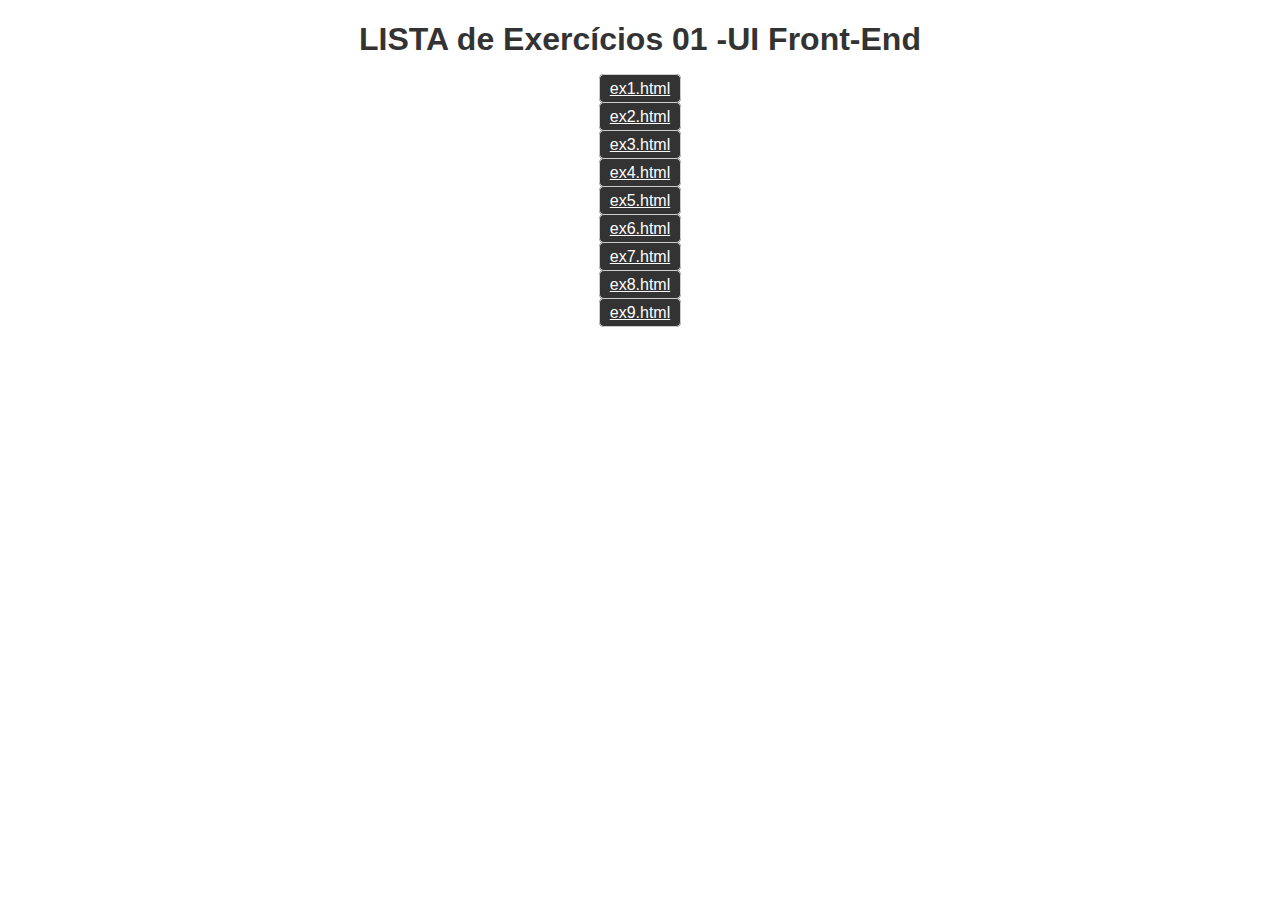
<file: Aula 1/index.html>
<!DOCTYPE html>
<html lang="en">
<head>
    <meta charset="UTF-8">
    <meta name="viewport" content="width=device-width, initial-scale=1.0">
    <title>Lista de Exercícios</title>
    <link rel="stylesheet" href="style.css">
</head>
<body>
    <h1>LISTA de Exercícios 01 -UI Front-End</h1>
    <a href="ex1/ex1.html">ex1.html</a>
    <p></p>
    <a href="ex2/ex2.html">ex2.html</a>
    <p></p>
    <a href="ex3/ex3.html">ex3.html</a>
    <p></p>
    <a href="ex4/ex4.html">ex4.html</a>
    <p></p>
    <a href="ex5/ex5.html">ex5.html</a>
    <p></p>
    <a href="ex6/ex6.html">ex6.html</a>
    <p></p>
    <a href="ex7/ex7.html">ex7.html</a>
    <p></p>
    <a href="ex8/ex8.html">ex8.html</a>
    <p></p>
    <a href="ex9/ex9.html">ex9.html</a>
</body>
</html>
</file>
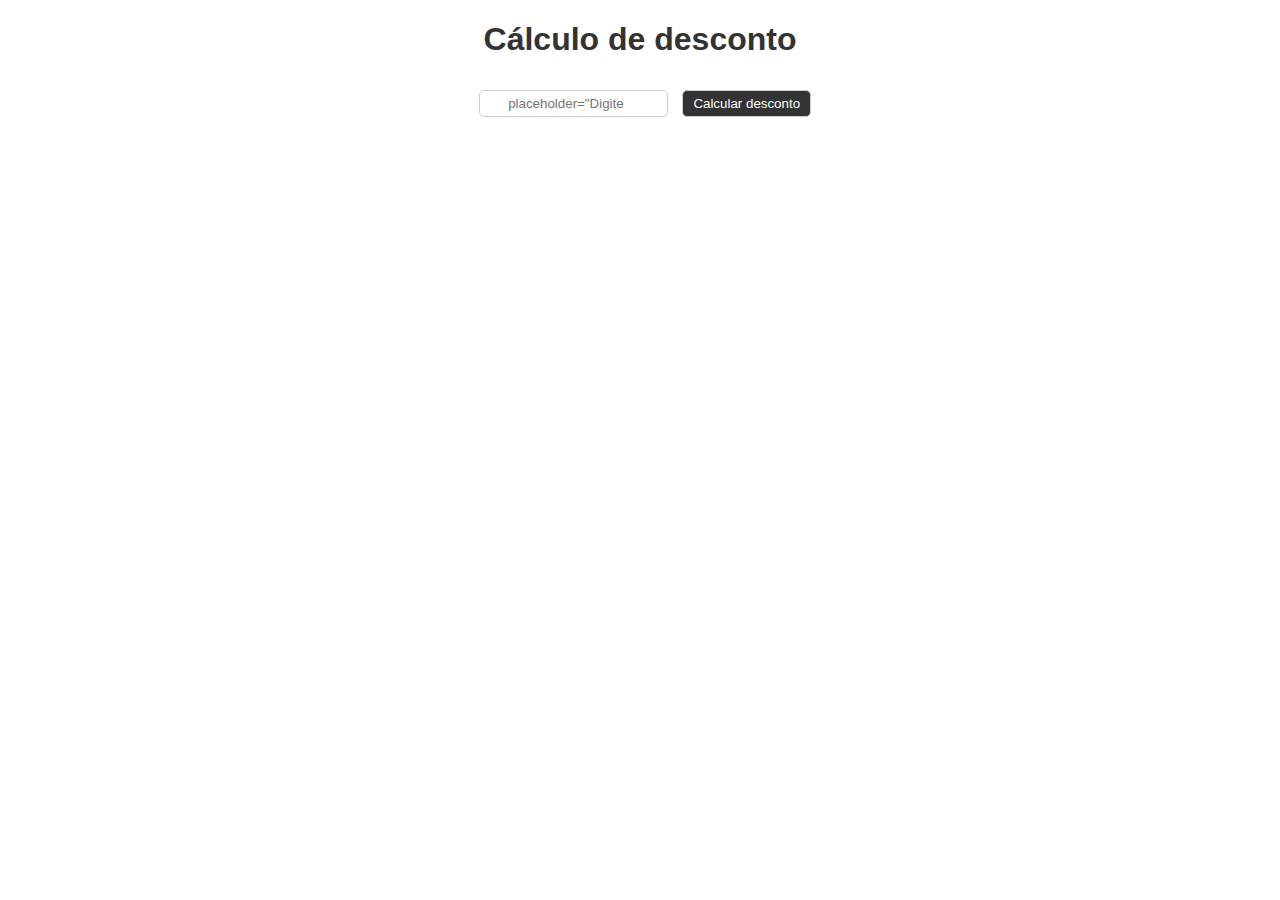
<file: Aula 1/desconto 1/index.html>
<!DOCTYPE html>
<html lang="en">
<head>
    <meta charset="UTF-8">
    <meta name="viewport" content="width=device-width, initial-scale=1.0">
    <title>Aula 01</title>
    <link rel="stylesheet" href="style.css">
</head>
<body>
<h1>Cálculo de desconto</h1>
<input type="number" id="preço"placeholder= placeholder="Digite o valor: " >
<button onclick="reajustart()">Calcular desconto</button>
<p id="resultado"></p>
</body>
<script src="script.js"></script>
</html>
</file>
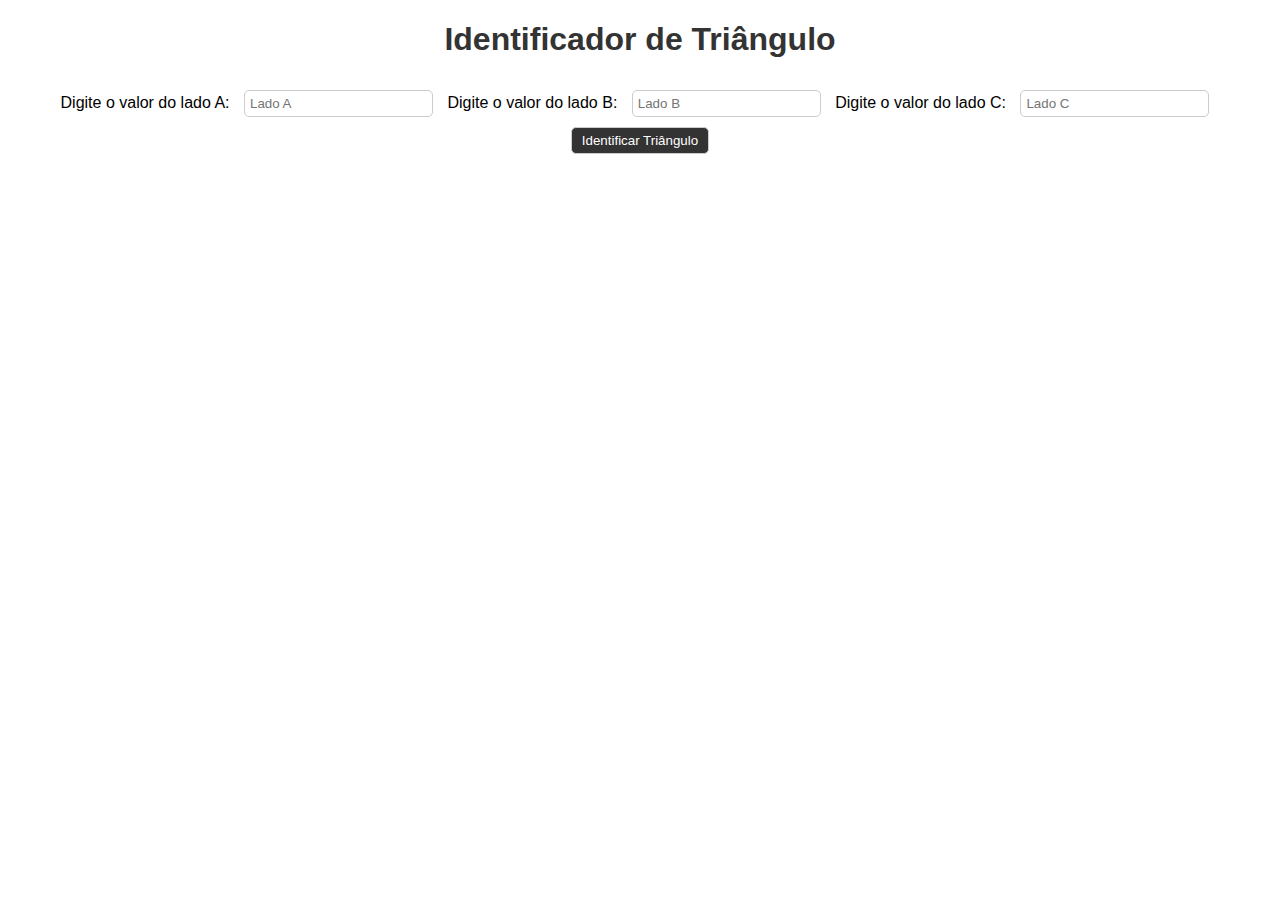
<file: Aula 1/ex 2/ex2.html>
<!DOCTYPE html>
<html lang="pt-br">
<head>
    <meta charset="UTF-8">
    <meta name="viewport" content="width=device-width, initial-scale=1.0">
    <title>Identificador de Triângulo</title>
    <link rel="stylesheet" href="style.css">
</head>
<body>
    <div class="container">
        <h1>Identificador de Triângulo</h1>

        <label for="ladoA">Digite o valor do lado A:</label>
        <input type="number" id="ladoA" placeholder="Lado A" required>

        <label for="ladoB">Digite o valor do lado B:</label>
        <input type="number" id="ladoB" placeholder="Lado B" required>

        <label for="ladoC">Digite o valor do lado C:</label>
        <input type="number" id="ladoC" placeholder="Lado C" required>

        <button onclick="identificarTriangulo()">Identificar Triângulo</button>

        <div id="resultado">
            <p id="tipoTriangulo"></p>
        </div>
    </div>

    <script src="script.js"></script>
</body>
</html>
</file>
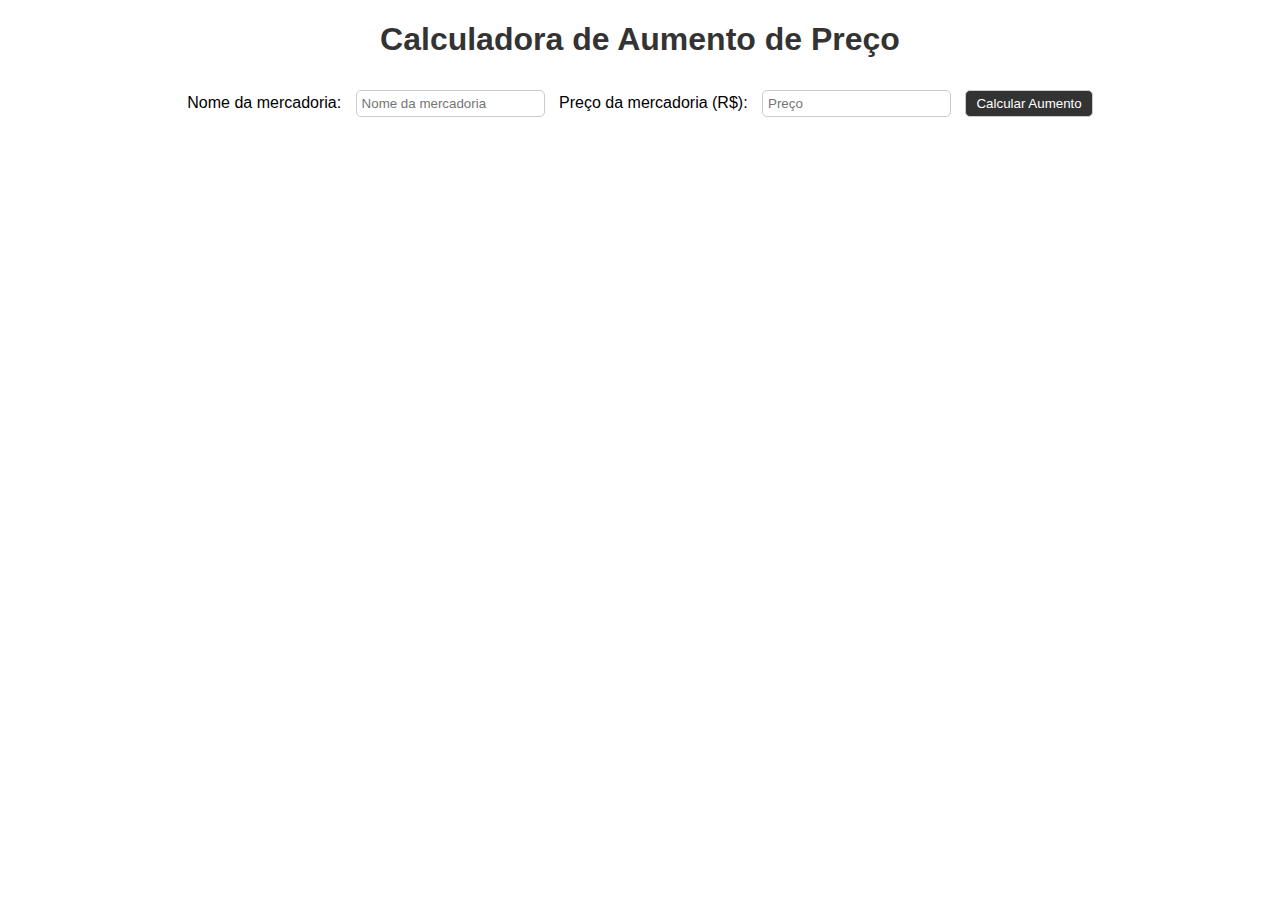
<file: Aula 1/ex 3/ex3.html>
<!DOCTYPE html>
<html lang="pt-br">
<head>
    <meta charset="UTF-8">
    <meta name="viewport" content="width=device-width, initial-scale=1.0">
    <title>Calculadora de Aumento de Preço</title>
    <link rel="stylesheet" href="style.css">
</head>
<body>
    <div class="container">
        <h1>Calculadora de Aumento de Preço</h1>

        <label for="nomeMercadoria">Nome da mercadoria:</label>
        <input type="text" id="nomeMercadoria" placeholder="Nome da mercadoria" required>

        <label for="precoMercadoria">Preço da mercadoria (R$):</label>
        <input type="number" id="precoMercadoria" placeholder="Preço" required>

        <button onclick="calcularAumento()">Calcular Aumento</button>

        <div id="resultado">
            <p id="nomeMercadoriaResultado"></p>
            <p id="precoNovoResultado"></p>
        </div>
    </div>

    <script src="script.js"></script>
</body>
</html>
</file>
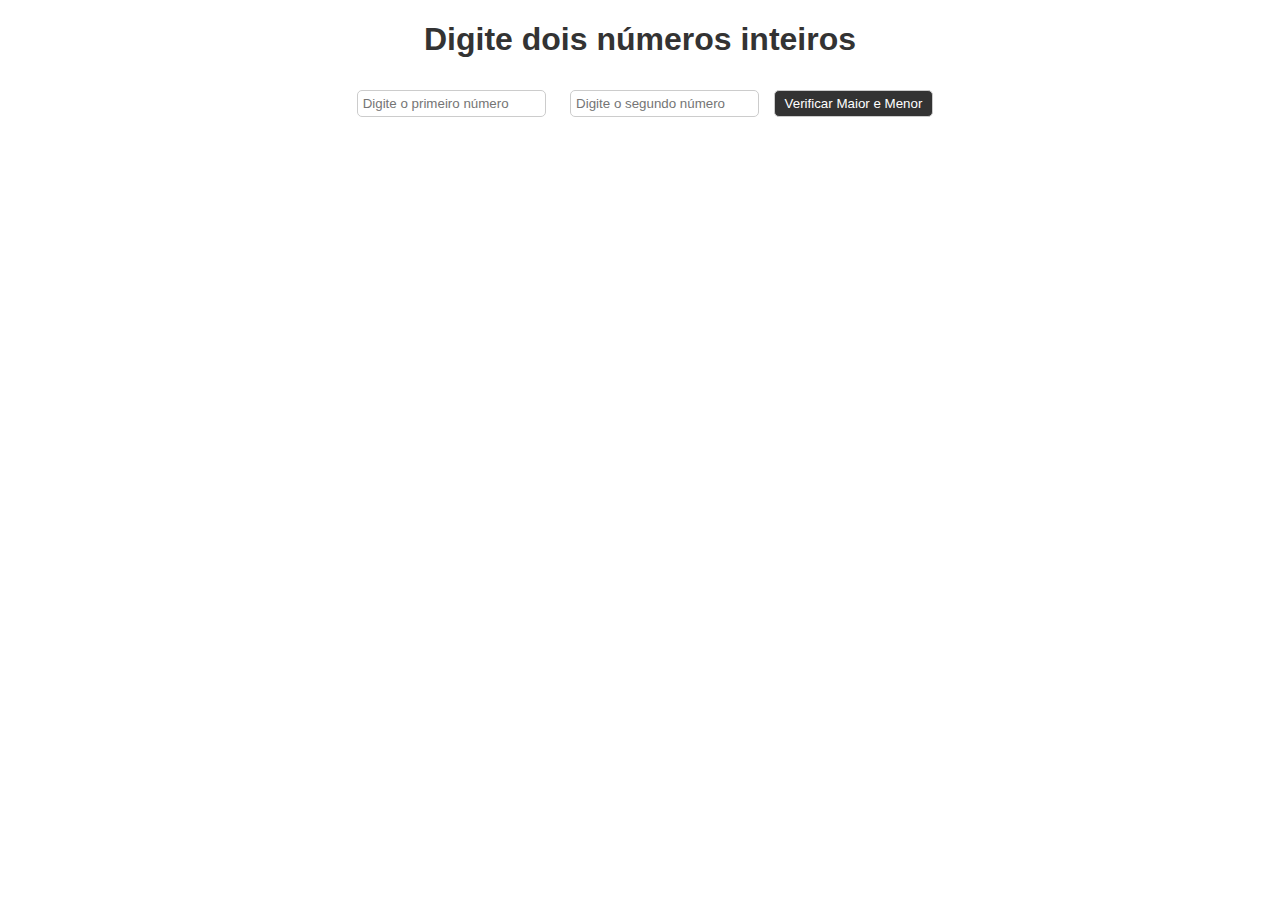
<file: Aula 1/ex 6/ex6.html>
<!DOCTYPE html>
<html lang="pt-br">
<head>
    <meta charset="UTF-8">
    <meta name="viewport" content="width=device-width, initial-scale=1.0">
    <title>Maior e Menor Número</title>
    <link rel="stylesheet" href="style.css">
</head>
<body>
    <div class="container">
        <h1>Digite dois números inteiros</h1>

        <input type="number" id="num1" placeholder="Digite o primeiro número">
        <input type="number" id="num2" placeholder="Digite o segundo número">

        <button onclick="verificarMaiorEMenor()">Verificar Maior e Menor</button>

        <div id="resultado">

        </div>
    </div>

    <script src="script.js"></script>
</body>
</html>
</file>
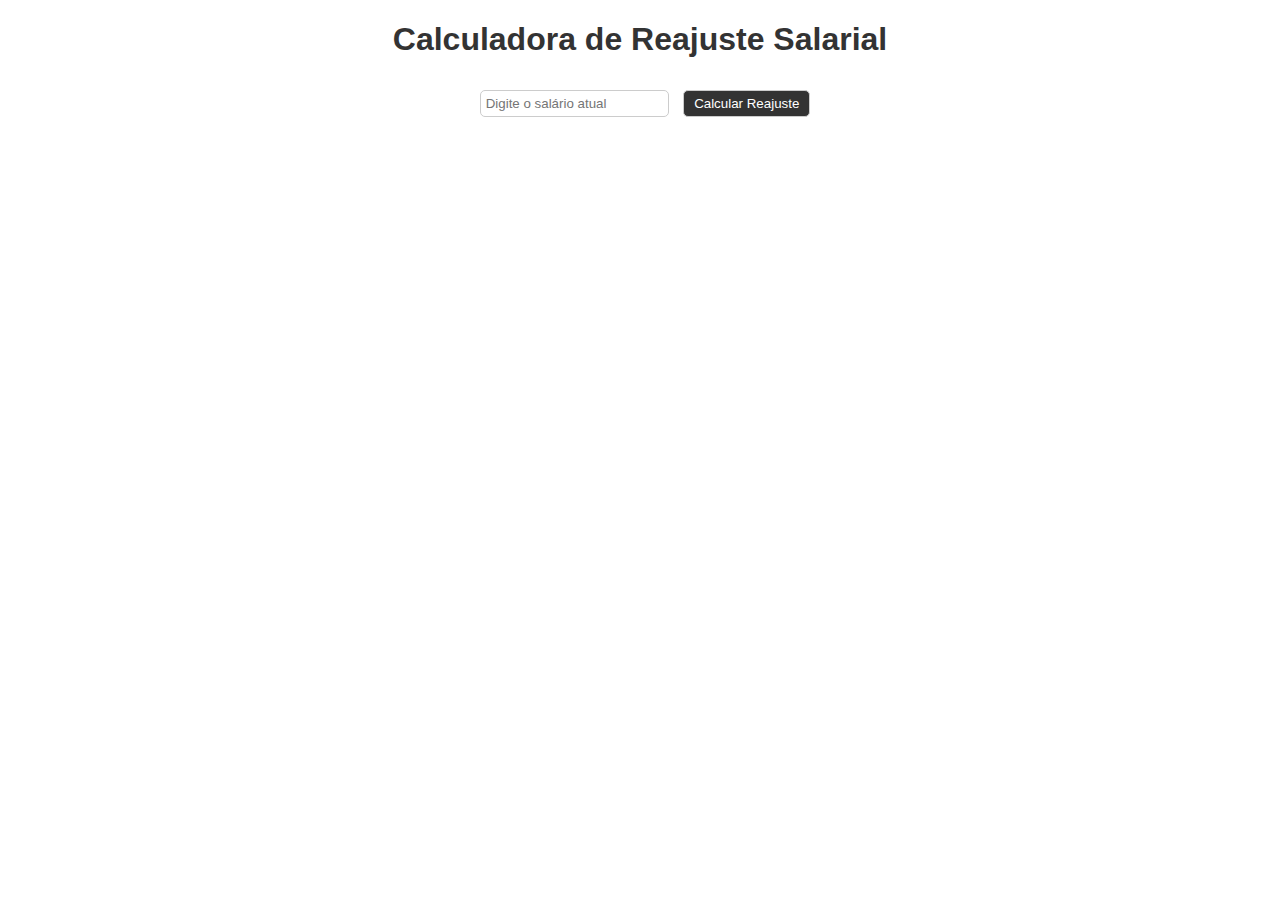
<file: Aula 1/ex 7/ex7.html>
<!DOCTYPE html>
<html lang="pt-br">
<head>
    <meta charset="UTF-8">
    <meta name="viewport" content="width=device-width, initial-scale=1.0">
    <title>Cálculo de Reajuste Salarial</title>
    <link rel="stylesheet" href="style.css">
</head>
<body>
    <div class="container">
        <h1>Calculadora de Reajuste Salarial</h1>

        <input type="number" id="salarioAtual" placeholder="Digite o salário atual" step="0.01">
        
        <button onclick="calcularReajuste()">Calcular Reajuste</button>

        <div id="resultado">
            
        </div>
    </div>

    <script src="script.js"></script>
</body>
</html>
</file>
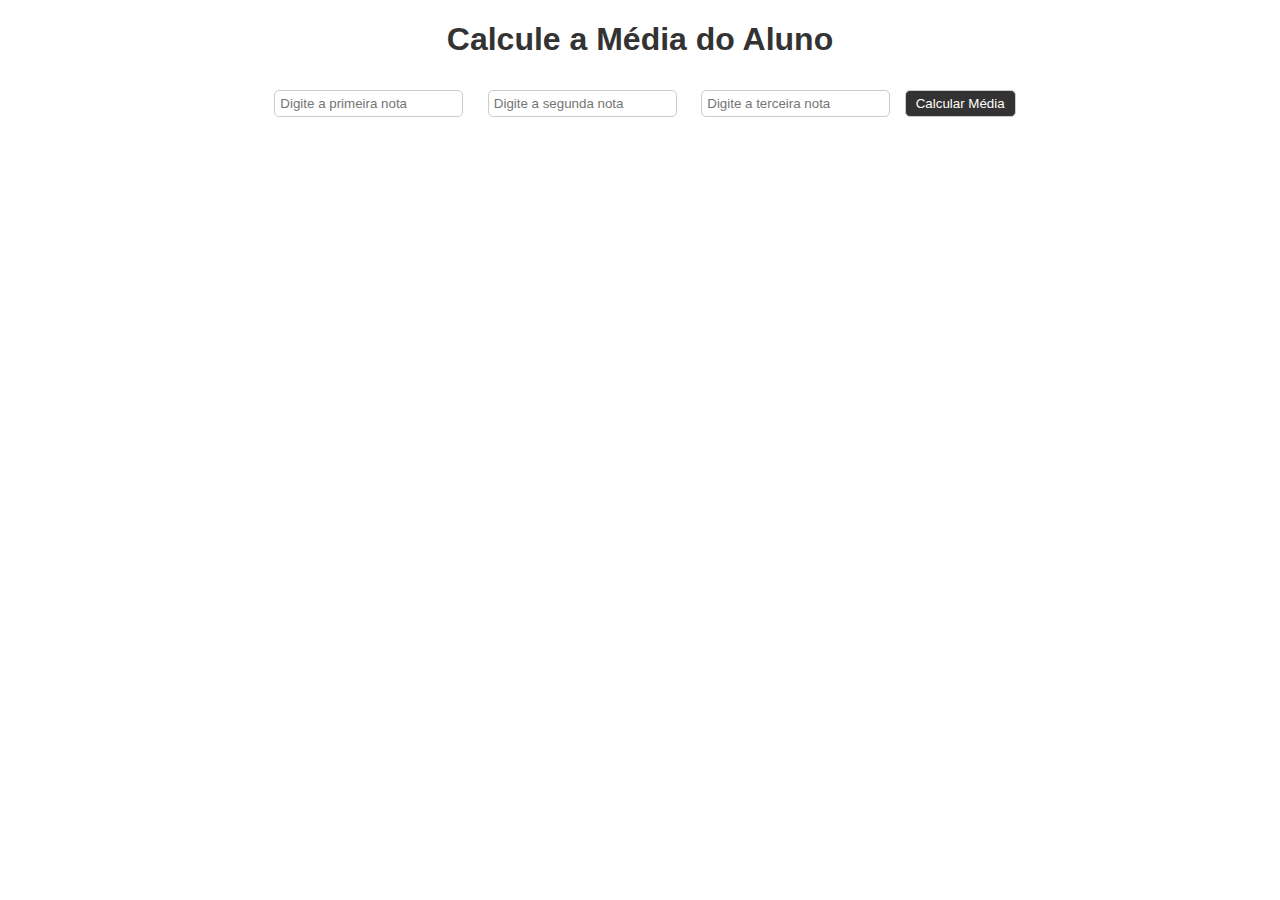
<file: Aula 1/ex 8/ex8.html>
<!DOCTYPE html>
<html lang="pt-br">
<head>
    <meta charset="UTF-8">
    <meta name="viewport" content="width=device-width, initial-scale=1.0">
    <title>Calculadora de Média</title>
    <link rel="stylesheet" href="style.css">
</head>
<body>
    <div class="container">
        <h1>Calcule a Média do Aluno</h1>

        <input type="number" id="nota1" placeholder="Digite a primeira nota" step="0.1">
        <input type="number" id="nota2" placeholder="Digite a segunda nota" step="0.1">
        <input type="number" id="nota3" placeholder="Digite a terceira nota" step="0.1">

        <button onclick="calcularMedia()">Calcular Média</button>

        <div id="resultado">
            
        </div>
    </div>

    <script src="script.js"></script>
</body>
</html>
</file>
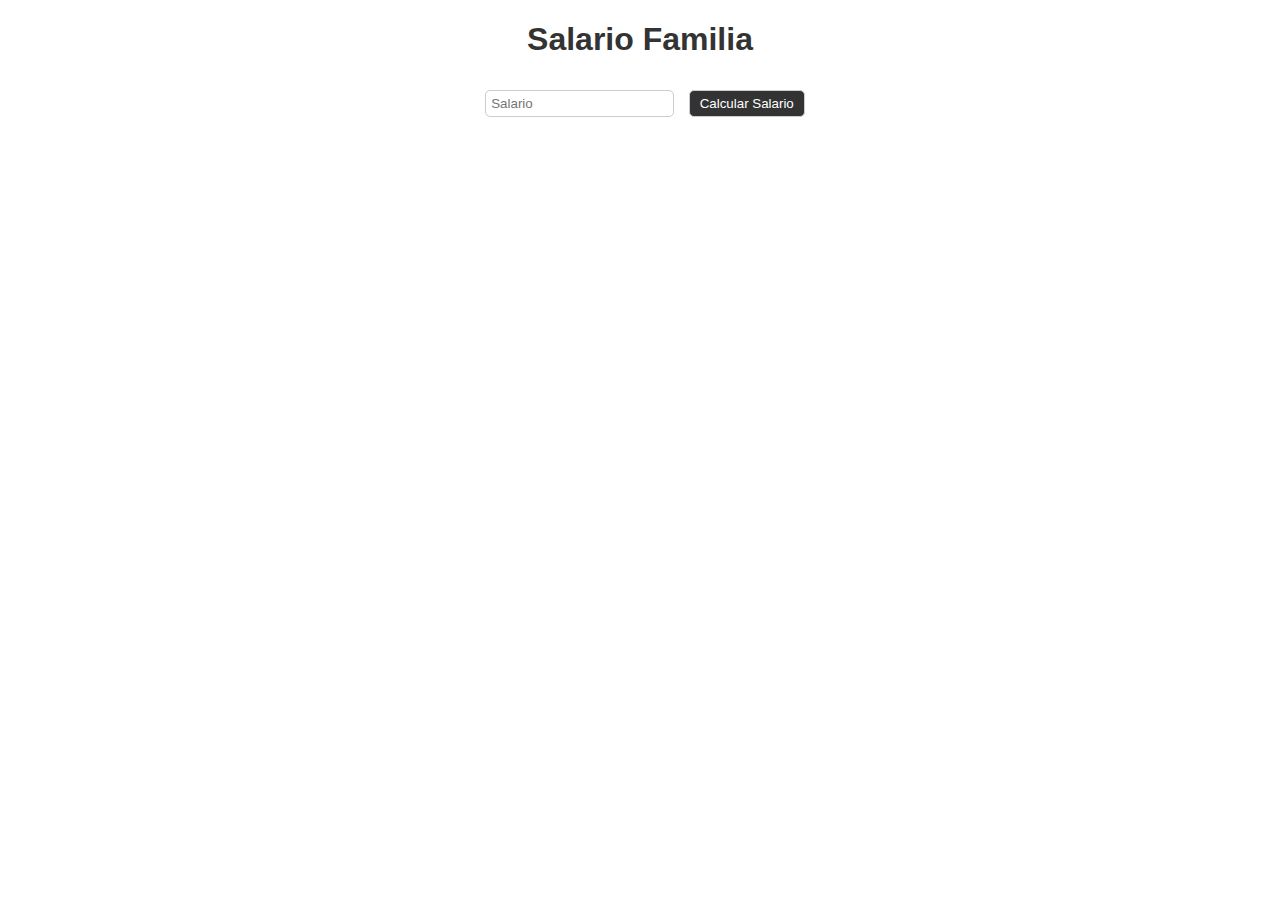
<file: Aula 1/ex1/ex1.html>
<!DOCTYPE html>
<html lang="en">
<head>
    <meta charset="UTF-8">
    <meta name="viewport" content="width=device-width, initial-scale=1.0">
    <title>Calcular Salario</title>
    <link rel="stylesheet" href="style.css">
</head>
<body>
    <h1>Salario Familia</h1>
    <input type="number" id="salario" placeholder="Salario">
    <button onclick="descontosalario()">Calcular Salario</button>
    <p id="resultado"></p>
</body>

<script src="script.js"></script>
</html>
</file>
<file: Aula 1/style.css>
body {
    font-family: Arial, sans-serif;
    text-align: center;
}
h1 {
    color: #333;
}
input {
    padding: 5px;
    margin: 10px;
    border: 1px solid #ccc;
    border-radius: 5px;
}
a {
    padding: 5px 10px;
    border: 1px solid #ccc;
    border-radius: 5px;
    background-color: #333;
    color: #fff;
    cursor: pointer;
}
a:hover {
    background-color: #444;
}
p {
    margin: 10px;
    color: #333;
}
</file>
<file: Aula 1/desconto 1/style.css>
*{
    font-family: Arial, sans-serif;
    text-align: center;
}
h1 {
    color: #333;
}
input {
    padding: 5px;
    margin: 10px;
    border: 1px solid #ccc;
    border-radius: 5px;
}
button {
    padding: 5px 10px;
    border: 1px solid #ccc;
    border-radius: 5px;
    background-color: #333;
    color: #fff;
    cursor: pointer;
}
button:hover {
    background-color: #444;
}
p {
    margin: 10px;
    color: #333;
}
</file>
<file: Aula 1/ex 2/style.css>
body {
    font-family: Arial, sans-serif;
    text-align: center;
}
h1 {
    color: #333;
}
input {
    padding: 5px;
    margin: 10px;
    border: 1px solid #ccc;
    border-radius: 5px;
}
button {
    padding: 5px 10px;
    border: 1px solid #ccc;
    border-radius: 5px;
    background-color: #333;
    color: #fff;
    cursor: pointer;
}
button:hover {
    background-color: #444;
}
p {
    margin: 10px;
    color: #333;
}
</file>
<file: Aula 1/ex 3/style.css>
body {
    font-family: Arial, sans-serif;
    text-align: center;
}
h1 {
    color: #333;
}
input {
    padding: 5px;
    margin: 10px;
    border: 1px solid #ccc;
    border-radius: 5px;
}
button {
    padding: 5px 10px;
    border: 1px solid #ccc;
    border-radius: 5px;
    background-color: #333;
    color: #fff;
    cursor: pointer;
}
button:hover {
    background-color: #444;
}
p {
    margin: 10px;
    color: #333;
}
</file>
<file: Aula 1/ex 6/style.css>
body {
    font-family: Arial, sans-serif;
    text-align: center;
}
h1 {
    color: #333;
}
input {
    padding: 5px;
    margin: 10px;
    border: 1px solid #ccc;
    border-radius: 5px;
}
button {
    padding: 5px 10px;
    border: 1px solid #ccc;
    border-radius: 5px;
    background-color: #333;
    color: #fff;
    cursor: pointer;
}
button:hover {
    background-color: #444;
}
p {
    margin: 10px;
    color: #333;
}
</file>
<file: Aula 1/ex 7/style.css>
body {
    font-family: Arial, sans-serif;
    text-align: center;
}
h1 {
    color: #333;
}
input {
    padding: 5px;
    margin: 10px;
    border: 1px solid #ccc;
    border-radius: 5px;
}
button {
    padding: 5px 10px;
    border: 1px solid #ccc;
    border-radius: 5px;
    background-color: #333;
    color: #fff;
    cursor: pointer;
}
button:hover {
    background-color: #444;
}
p {
    margin: 10px;
    color: #333;
}
</file>
<file: Aula 1/ex 8/style.css>
body {
    font-family: Arial, sans-serif;
    text-align: center;
}
h1 {
    color: #333;
}
input {
    padding: 5px;
    margin: 10px;
    border: 1px solid #ccc;
    border-radius: 5px;
}
button {
    padding: 5px 10px;
    border: 1px solid #ccc;
    border-radius: 5px;
    background-color: #333;
    color: #fff;
    cursor: pointer;
}
button:hover {
    background-color: #444;
}
p {
    margin: 10px;
    color: #333;
}
</file>
<file: Aula 1/ex1/style.css>
body {
    font-family: Arial, sans-serif;
    text-align: center;
}
h1 {
    color: #333;
}
input {
    padding: 5px;
    margin: 10px;
    border: 1px solid #ccc;
    border-radius: 5px;
}
button {
    padding: 5px 10px;
    border: 1px solid #ccc;
    border-radius: 5px;
    background-color: #333;
    color: #fff;
    cursor: pointer;
}
button:hover {
    background-color: #444;
}
p {
    margin: 10px;
    color: #333;
}
</file>
